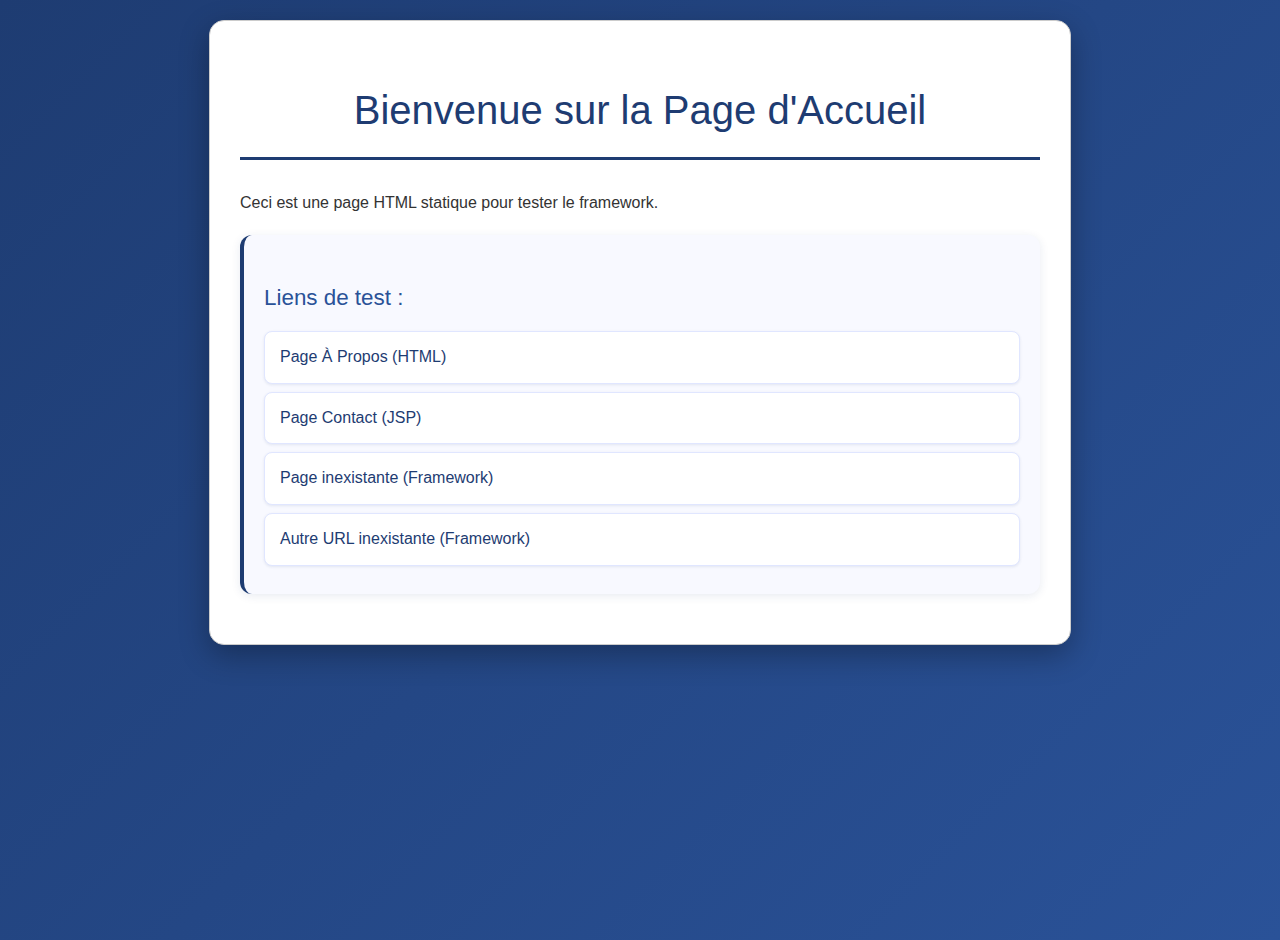
<file: teste/src/main/webapp/index.html>
<!DOCTYPE html>
<html lang="fr">
<head>
    <meta charset="UTF-8">
    <meta name="viewport" content="width=device-width, initial-scale=1.0">
    <title>Page d'Accueil - Test Framework</title>
    <link rel="stylesheet" href="css/style.css">
</head>
<body>
    <div class="container">
        <h1>Bienvenue sur la Page d'Accueil</h1>
        <p>Ceci est une page HTML statique pour tester le framework.</p>
        
        <div class="links">
            <h2>Liens de test :</h2>
            <ul>
                <li><a href="about.html">Page À Propos (HTML)</a></li>
                <li><a href="contact.jsp">Page Contact (JSP)</a></li>
                <li><a href="inexistant">Page inexistante (Framework)</a></li>
                <li><a href="autre/test">Autre URL inexistante (Framework)</a></li>
            </ul>
        </div>
    </div>
    
    <script src="js/script.js"></script>
</body>
</html>
</file>
<file: teste/src/main/webapp/css/style.css>
/* Thème bleu foncé et blanc moderne avec bordures arrondies */

body {
    font-family: 'Segoe UI', Tahoma, Geneva, Verdana, sans-serif;
    margin: 0;
    padding: 20px;
    background: linear-gradient(135deg, #1e3c72 0%, #2a5298 100%);
    color: white;
    line-height: 1.6;
    min-height: 100vh;
}

.container {
    max-width: 800px;
    margin: 0 auto;
    padding: 30px;
    background: white;
    border-radius: 15px;
    box-shadow: 0 10px 30px rgba(0, 0, 0, 0.3);
    border: 1px solid #ccc;
    color: #1e3c72;
}

h1 {
    color: #1e3c72;
    text-align: center;
    margin-bottom: 30px;
    padding-bottom: 15px;
    border-bottom: 3px solid #1e3c72;
    font-weight: 300;
    font-size: 2.5em;
}

h2 {
    color: #2a5298;
    margin-top: 25px;
    margin-bottom: 15px;
    font-size: 1.4em;
    font-weight: 400;
}

p {
    margin-bottom: 15px;
    color: #333;
}

.links, .info, .feature, .jsp-info {
    background: #f8f9ff;
    padding: 20px;
    margin: 20px 0;
    border-radius: 12px;
    border-left: 4px solid #1e3c72;
    box-shadow: 0 2px 10px rgba(30, 60, 114, 0.1);
}

.links ul, .info ul, .feature ul, .jsp-info ul {
    list-style-type: none;
    padding: 0;
    margin: 0;
}

.links li, .info li, .feature li, .jsp-info li {
    margin: 8px 0;
    padding: 12px 15px;
    background: white;
    border-radius: 8px;
    border: 1px solid #e0e6ff;
    transition: all 0.3s ease;
    box-shadow: 0 1px 3px rgba(30, 60, 114, 0.1);
}

.links li:hover {
    background: #1e3c72;
    color: white;
    transform: translateY(-2px);
    box-shadow: 0 4px 15px rgba(30, 60, 114, 0.3);
}

.links a {
    text-decoration: none;
    color: #1e3c72;
    font-weight: 500;
    display: block;
}

.links a:hover {
    color: white;
}

a {
    color: #1e3c72;
    text-decoration: none;
    border-bottom: 1px solid transparent;
    transition: all 0.3s ease;
}

a:hover {
    color: #2a5298;
    border-bottom: 1px solid #1e3c72;
}

.navigation {
    text-align: center;
    margin: 25px 0;
    padding: 20px;
    background: #f8f9ff;
    border-radius: 12px;
    border: 1px solid #e0e6ff;
}

.navigation a {
    margin: 0 15px;
    font-weight: 500;
    color: white;
    text-decoration: none;
    padding: 10px 20px;
    background: #1e3c72;
    border: 2px solid #1e3c72;
    border-radius: 25px;
    display: inline-block;
    transition: all 0.3s ease;
}

.navigation a:hover {
    background: #2a5298;
    border-color: #2a5298;
    transform: translateY(-2px);
    box-shadow: 0 4px 15px rgba(30, 60, 114, 0.4);
}

button {
    background: white;
    color: #1e3c72;
    border: 2px solid #1e3c72;
    padding: 12px 24px;
    border-radius: 25px;
    cursor: pointer;
    font-weight: 500;
    transition: all 0.3s ease;
    box-shadow: 0 2px 5px rgba(30, 60, 114, 0.2);
}

button:hover {
    background: #1e3c72;
    color: white;
    transform: translateY(-2px);
    box-shadow: 0 4px 15px rgba(30, 60, 114, 0.4);
}

.back-link {
    text-align: center;
    margin-top: 30px;
    padding-top: 20px;
    border-top: 1px solid #e0e6ff;
}

.back-link a {
    padding: 12px 24px;
    background: white;
    color: #1e3c72;
    text-decoration: none;
    border: 2px solid #1e3c72;
    border-radius: 25px;
    font-weight: 500;
    transition: all 0.3s ease;
    display: inline-block;
    box-shadow: 0 2px 5px rgba(30, 60, 114, 0.2);
}

.back-link a:hover {
    background: #1e3c72;
    color: white;
    transform: translateY(-2px);
    box-shadow: 0 4px 15px rgba(30, 60, 114, 0.4);
}

.form {
    background: #f8f9ff;
    padding: 25px;
    margin: 20px 0;
    border-radius: 12px;
    border: 1px solid #e0e6ff;
    box-shadow: 0 2px 10px rgba(30, 60, 114, 0.1);
}

.form label {
    display: block;
    margin-bottom: 8px;
    font-weight: 500;
    color: #1e3c72;
}

.form input, .form textarea {
    width: 100%;
    padding: 12px 15px;
    margin-bottom: 15px;
    border: 2px solid #e0e6ff;
    border-radius: 8px;
    background: white;
    color: #1e3c72;
    box-sizing: border-box;
    transition: all 0.3s ease;
    font-family: inherit;
}

.form input:focus, .form textarea:focus {
    outline: none;
    border-color: #1e3c72;
    box-shadow: 0 0 0 3px rgba(30, 60, 114, 0.1);
}

.form textarea {
    height: 100px;
    resize: vertical;
}

.form button {
    background: white;
    color: #1e3c72;
    padding: 12px 24px;
    border: 2px solid #1e3c72;
    border-radius: 25px;
    cursor: pointer;
    font-weight: 500;
    transition: all 0.3s ease;
    box-shadow: 0 2px 5px rgba(30, 60, 114, 0.2);
}

.form button:hover {
    background: #1e3c72;
    color: white;
    transform: translateY(-2px);
    box-shadow: 0 4px 15px rgba(30, 60, 114, 0.4);
}
</file>
